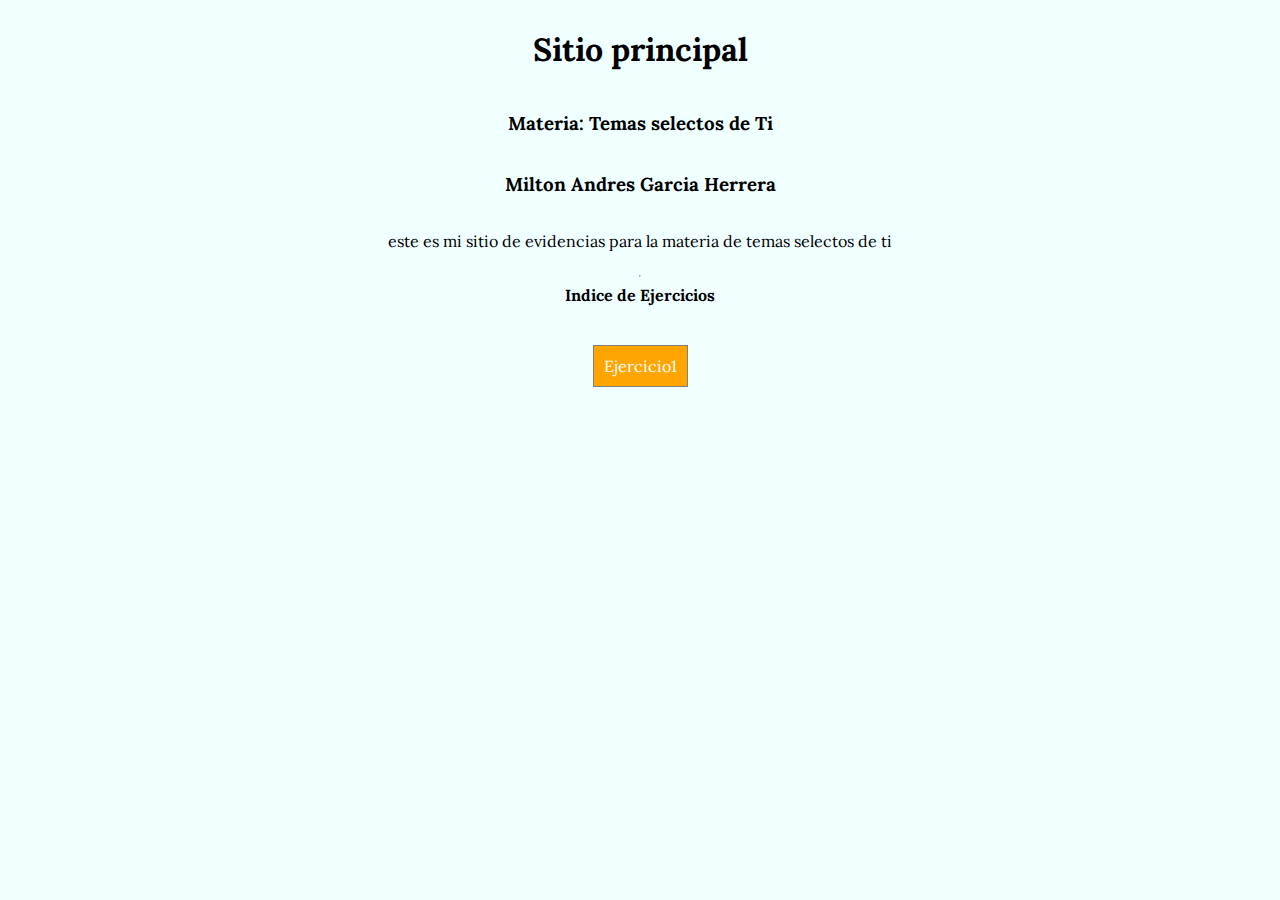
<file: index.html>
<!DOCTYPE html>
<html lang="en">
<head>
    <meta charset="UTF-8">
    <meta name="viewport" content="width=device-width, initial-scale=1.0">
    <title> Temas selectos de TI</title>
    <link href="TemasSelectos.css" rel="stylesheet" />
</head>
<body>
    <h1>Sitio principal</h1>
    <h3>Materia: Temas selectos de Ti</h3>
    <h3>Milton Andres Garcia Herrera</h3>
    <p>
        este es mi sitio de evidencias para la materia de temas
         selectos de ti
    </p>
    <hr/>
    <b>Indice de Ejercicios</b>
    <br/>
    <a href="Ejercicio1.html">Ejercicio1</a>
</body>
</html>
</file>
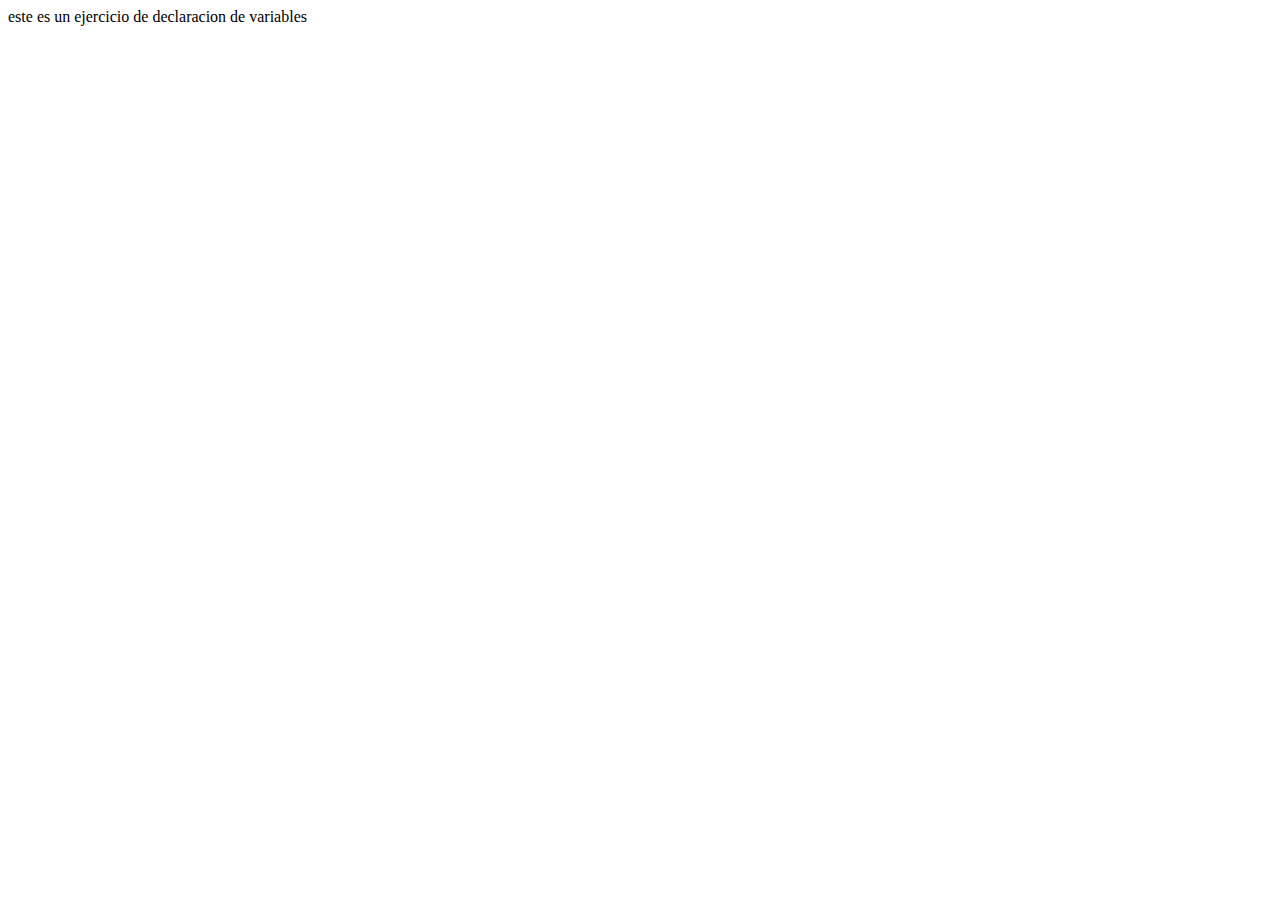
<file: Ejercicio1.html>
<!DOCTYPE html>
<html lang="en">
<head>
    <meta charset="UTF-8">
    <meta name="viewport" content="width=device-width, initial-scale=1.0">
    <title>Ejercicio1</title>
</head>
<body>
    <script>
        var nombre;
        nombre="Andres";
        console.log("El valor de la variable nombre es:"+nombre);
        nombre=8;
        console.log(nombre);
        var numero1=5;
        var numero2=7;
        var suma=numero1+numero2;
        console.log(suma);
        var preferencia="Pizza";
        if(true)
        {
            let preferencia="Tacos";
            console.log("preferencia local: "+ preferencia);
        }
        console.log("Preferenca global: "+ preferencia);
        //const Pi=3.1413
        // Pi=5.36;
        document.write("este es un ejercicio de declaracion de variables")
      </script>
</body>
</html>
</file>
<file: TemasSelectos.css>
@import url('https://fonts.googleapis.com/css2?family=Lora:ital,wght@0,400..700;1,400..700&family=Sevillana&display=swap');
body
{
    font-family: "Lora", serif;
    font-optical-sizing: auto;
    font-weight: 400;
    font-style: normal;
    display: flex;
    flex-direction: column;
    align-items: center;
    justify-content: center;
    background-color: azure;
}
  a{
    text-decoration: none;
    border: 1px solid gray;
    margin: 20px;
    padding: 10px;
    background-color: orange;
    color: white;
    font-size: 1rem;

  }
</file>
